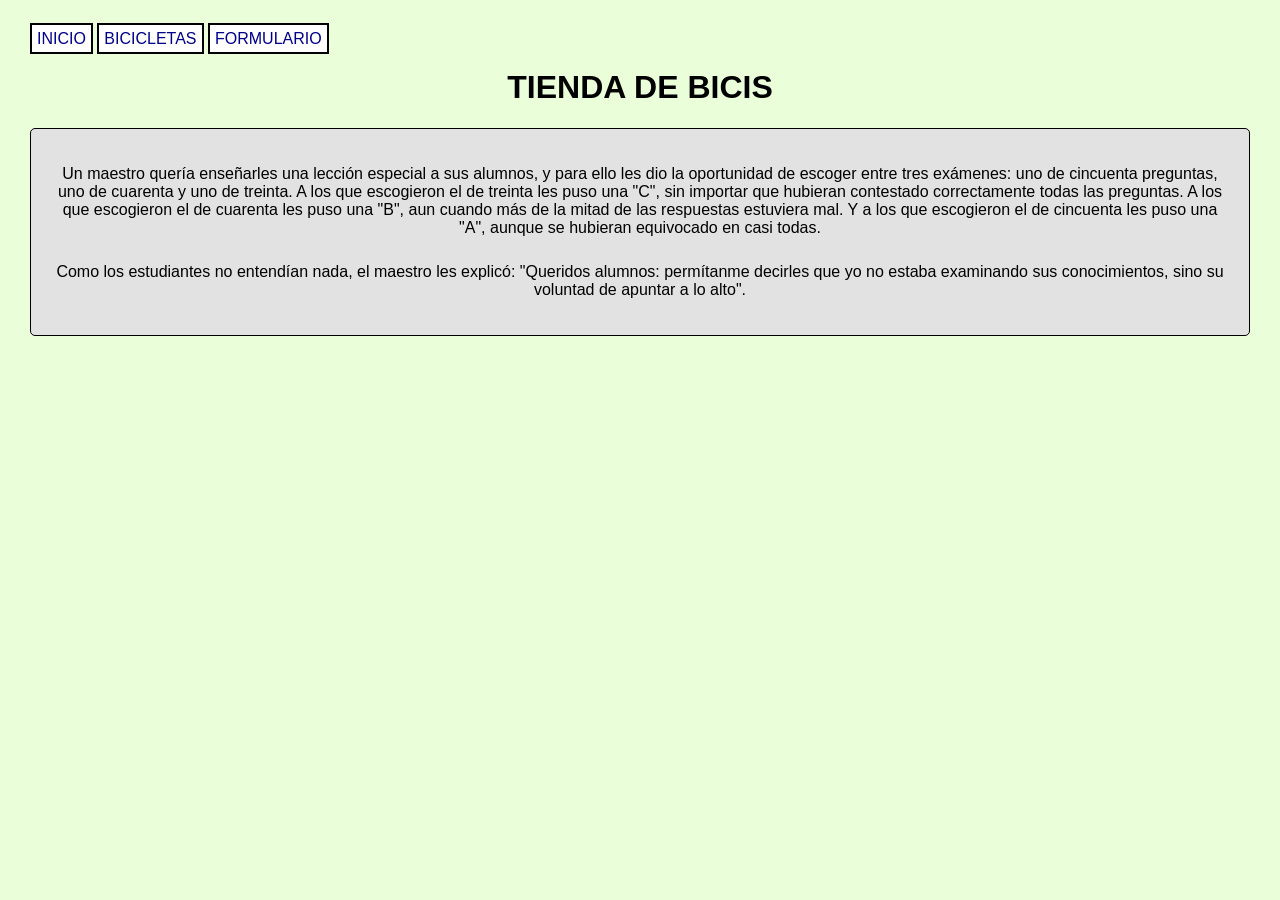
<file: index.html>
<!DOCTYPE html>
<html lang="es">

<head>
    <meta charset="UTF-8">
    <meta name="viewport" content="width=device-width, initial-scale=1.0">
    <title>INICIO</title>
    <link rel="stylesheet" href="estilos.css">
    <!-- Victor Manuelle Gamboa García - ASIR 2 -->

</head>
<!-- CÓDIGO PRINCIPAL -->

<body>
    <div class="menu">
        <a href="index.html">INICIO</a>
        <a href="bicicletas.html">BICICLETAS</a>
        <a href="formulario.html">FORMULARIO</a>
    </div>
    <div class="titulo">
        <h1>TIENDA DE BICIS</h1>
    </div>
    <div class="contenido">
        <p>
            Un maestro quería enseñarles una lección especial a sus alumnos, y para ello les dio la
            oportunidad de escoger entre tres exámenes: uno de cincuenta preguntas, uno de cuarenta y
            uno de treinta. A los que escogieron el de treinta les puso una "C", sin importar que
            hubieran contestado correctamente todas las preguntas. A los que escogieron el de cuarenta
            les puso una "B", aun cuando más de la mitad de las respuestas estuviera mal. Y a los que
            escogieron el de cincuenta les puso una "A", aunque se hubieran equivocado en casi todas.
        </p>
        
        <p>
            Como los estudiantes no entendían nada, el maestro les explicó: "Queridos alumnos:
            permítanme decirles que yo no estaba examinando sus conocimientos, sino su voluntad de
            apuntar a lo alto".
        </p>


    </div>
</body>

</html>
</file>
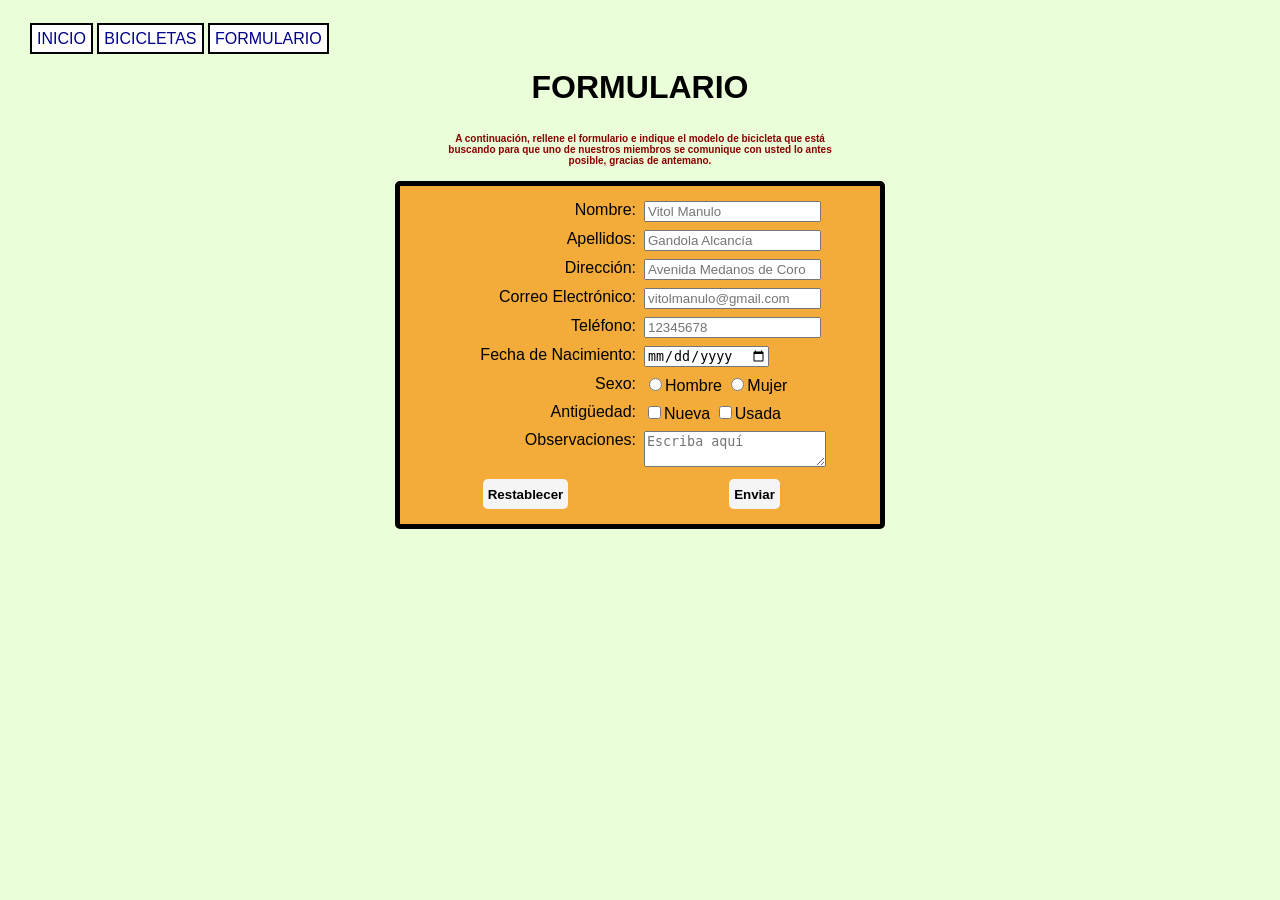
<file: formulario.html>
<!DOCTYPE html>
<html lang="es">

<head>
    <meta charset="UTF-8">
    <meta name="viewport" content="width=device-width, initial-scale=1.0">
    <title>FORMULARIO</title>
    <link rel="stylesheet" href="estilos.css">
    <!-- Victor Manuelle Gamboa García - ASIR 2 -->
</head>

<body>
    <div class="menu">
        <a href="index.html">INICIO</a>
        <a href="bicicletas.html">BICICLETAS</a>
        <a href="formulario.html">FORMULARIO</a>
    </div>
    <div class="titulo">
        <h1>FORMULARIO</h1>
    </div>
    <div class="msj">
        <p>
            A continuación, rellene el formulario e indique el modelo de bicicleta que está buscando para que uno de
            nuestros miembros se comunique con usted lo antes posible, gracias de antemano.
        </p>
    </div>
    <div class="formulario">
        <form action="">
            <div class="contenedor">

                <!-- Nombre -->
                <div class="campos">
                    <label for="nombre">Nombre:</label>
                </div>
                <div class="datos">
                    <input required type="text" name="caja-nombre" id="Nombre" placeholder="Vitol Manulo">
                </div>

                <!-- Apellidos -->
                <div class="campos">
                    <label for="apellidos">Apellidos:</label>
                </div>
                <div class="datos">
                    <input required type="text" name="caja-apellidos" id="Apellidos" placeholder="Gandola Alcancía">
                </div>

                <!-- Dirección -->
                <div class="campos">
                    <label for="direccion">Dirección:</label>
                </div>
                <div class="datos">
                    <input required type="text" name="caja-direccion" id="Direccion" placeholder="Avenida Medanos de Coro">
                </div>

                <!-- Correo Electrónico -->
                <div class="campos">
                    <label for="correo">Correo Electrónico:</label>
                </div>
                <div class="datos">
                    <input required type="email" name="caja-correo" id="Correo" placeholder="vitolmanulo@gmail.com">
                </div>

                <!-- Teléfono -->
                <div class="campos">
                    <label for="telefono">Teléfono:</label>
                </div>
                <div class="datos">
                    <input required type="tel" name="caja-telefono" id="Telefono" placeholder="12345678">
                </div>

                <!-- Fecha de Nacimiento -->
                <div class="campos">
                    <label for="fecha-nacimiento">Fecha de Nacimiento:</label>
                </div>
                <div class="datos">
                    <input required type="date" name="caja-fecha-nacimiento" id="Fecha-Nacimiento">
                </div>

                <!-- Sexo -->
                <div class="campos">
                    <label for="sexo">Sexo:</label>
                </div>
                <div class="datos">
                    <input required type="radio" name="caja-sexo" id="Hombre" value="hombre">Hombre
                    <input required type="radio" name="caja-sexo" id="Mujer" value="mujer">Mujer
                </div>

                <!-- Nuevas, usadas o ambas -->
                <div class="campos">
                    <label for="antiguedad">Antigüedad:</label>
                </div>
                <div class="datos">
                    <input type="checkbox" name="caja-antiguedad" id="Nueva" value="nueva">Nueva
                    <input type="checkbox" name="caja-antiguedad" id="Usada" value="usada">Usada
                </div>

                <!-- Observaciones -->
                <div class="campos">
                    <label for="observaciones">Observaciones:</label>
                </div>
                <div class="datos">
                    <textarea name="caja-observaciones" id="Caja-Observaciones" placeholder="Escriba aquí"></textarea>
                </div>
                <div class="botones">
                    <input required type="reset" value="Restablecer" name="restablecer">
                </div>
                <div class="botones" id="Enviar">
                    <input required type="submit" value="Enviar" name="enviar">
                </div>
            </div>
        </form>
    </div>
</body>

</html>
</file>
<file: estilos.css>
/* Aplica para TODAS las páginas */
body {
    margin: 15px;
    padding: 15px;
    font-family: Verdana, Geneva, Tahoma, sans-serif;
    background-color: rgb(233, 254, 217);
}

.titulo {
    text-align: center;
}

.contenido {
    background-color: rgb(226, 226, 226);
    border-radius: 5px;
    border: 1px solid black;
    padding: 15px;
}

/* Manipulo los tres enlaces al mismo tiempo */
.menu * {
    padding: 5px;
    border: 2px solid black;
    text-decoration: none;
    color: darkblue;
    background-color: white;
}

/* Quedan un poco más interactivos */
.menu *:hover {
    color: hsl(271, 100%, 50%);
    background-color: hsl(60, 100%, 50%);
}

p {
    text-align: center;
    padding: 5px;
}

/* Contenedor para centrar las imágenes... */
.fotos {
    text-align: center;
    border-radius: 5px;
    background-color: lightgray;
    padding: 15px;
    width: 300px;
    margin: auto;
}

/* Así consigo que el texto se agrupe en el centro con las imágenes de la clase ".fotos" */
.fotos * {
    text-align: center;
}


img {
    width: 150px;
    height: auto;
}

.msj {
    color: darkred;
    font-size: x-small;
    font-weight: bold;
    width: 400px;
    margin: auto;
}

.formulario {
    text-align: center;
    border: 5px solid black;
    border-radius: 5px;
    background-color: hsl(37, 89%, 59%);
    margin: auto;
    width: 450px;
    padding: 15px;
}

.contenedor {
    /* background-color: yellow; */
    display: grid;
    grid-template-columns: 1fr 1fr;
    gap: 8px;

}

/* .contenedor div {
    border: 2px solid black;
} */

.campos {
    text-align: right;
}

.datos {
    text-align: left;
}


.botones * {
    font-family: Verdana, Geneva, Tahoma, sans-serif;
    font-weight: bold;
    height: 30px;
    padding: 5px;
    background-color: whitesmoke;
    border: none;
    border-radius: 5px;
}

.botones *:hover {
    color: white;
    background-color: crimson;
}

.botones#Enviar *:hover{
    color: white;
    background-color: darkgreen;
}
</file>
